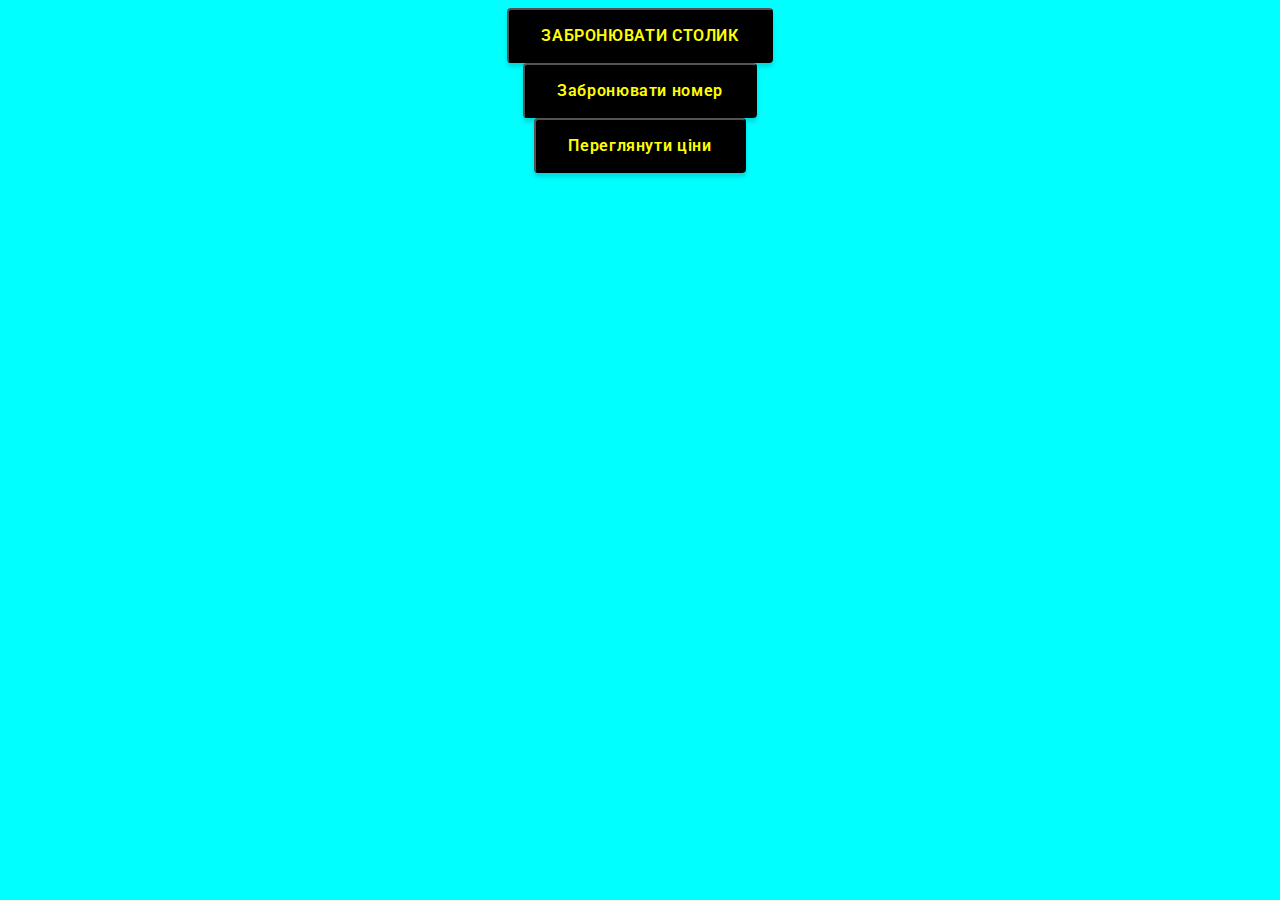
<file: index.html>
<!DOCTYPE html>
<html lang="en">

<head>
    <meta charset="UTF-8">
    <meta http-equiv="X-UA-Compatible" content="IE=edge">
    <meta name="viewport" content="width=device-width, initial-scale=1.0">
    <title>modal</title>
    <link rel="preconnect" href="https://fonts.googleapis.com">
    <link rel="preconnect" href="https://fonts.gstatic.com" crossorigin>
    <link href="https://fonts.googleapis.com/css2?family=Raleway:wght@800&family=Roboto:wght@400;700&display=swap"
        rel="stylesheet">
    <link rel="stylesheet" href="https://cdnjs.cloudflare.com/ajax/libs/modern-normalize/1.1.0/modern-normalize.min.css"
        integrity="sha512-wpPYUAdjBVSE4KJnH1VR1HeZfpl1ub8YT/NKx4PuQ5NmX2tKuGu6U/JRp5y+Y8XG2tV+wKQpNHVUX03MfMFn9Q=="
        crossorigin="anonymous" referrerpolicy="no-referrer" />
    <link rel="stylesheet" href="./css/styles.css">
</head>

<body>

    <!-- КНОПКИ ДЛЯ ПРИКЛАДУ ВІДКРИТТЯ -->
    <div class="example">
        <button class="tt-button" type="button" data-modal-open>ЗАБРОНЮВАТИ СТОЛИК</button>
        <button class="tt-button" type="button" data-room-open>Забронювати номер</button>
        <button class="tt-button" type="button" data-price-open>Переглянути ціни</button>
    </div>

    <!-- МОДАЛКА БРОНЮВАННЯ СТОЛИКА -->
    <div class="backdrop is-hidden" data-modal>
        <div class="tt-modal">

            <button type="button" class="modal-close" data-modal-close>
                <svg class="close-modal-icon" width="24" height="24">
                    <use href="./images/icons.svg#icon-cross-close-modal"></use>
                </svg>
            </button>

            <div class="tt-modal-title-wrap">
                <p class="tt-modal-title">ЗАБРОНЮВАТИ СТОЛИК</p>
            </div>

            <form class="tt-modal-form">

                <div class="tt-input-wrap">
                    <div class="tt-input-wrap-part">
                        <div class="tt-modal-input-field">
                            <input type="text" class="tt-modal-input" name="name" id="name" required
                                placeholder="Ваше ім’я" pattern="^[a-zA-Z]+\s[a-zA-Z]+$"
                                title="Username must be two words separated by space.">
                            <label for="name" class="tt-input-label-title">
                                На кого забронювати столик?
                            </label>
                        </div>
                        <div class="tt-modal-input-field">
                            <input type="tel" class="tt-modal-input" name="tel" id="tel" required
                                placeholder="+38 (___) ___-__-__" pattern="[0-9]+" title="please enter number only">
                            <label for="tel" class="tt-input-label-title">
                                Номер телефону
                            </label>
                        </div>
                    </div>

                    <div class="tt-input-wrap-part">
                        <div class="tt-modal-input-field">
                            <select id="person" name="person" class="tt-modal-input">
                                <option value="2" class="value" selected>2</option>
                                <option value="3" class="value">3</option>
                                <option value="4" class="value">4</option>
                                <option value="5" class="value">5</option>
                            </select>
                            <label for="person" class="tt-input-label-title">
                                Столик на яку кількість осіб?
                            </label>
                        </div>
                        <div class="tt-modal-input-field">
                            <select id="tt-date" name="tt-date" class="tt-modal-input">
                                <option value="today" class="value" selected>
                                    Сьогодні
                                </option>
                            </select>
                            <label for="tt-date" class="tt-input-label-title">
                                На яку дату бронювати?
                            </label>
                        </div>
                    </div>
                </div>
                <button type="submit" class="tt-modal-button">
                    ОФОРМИТИ БРОНЮВАННЯ
                </button>

            </form>
        </div>
    </div>
    <!-- МОДАЛКА БРОНЮВАННЯ НОМЕРУ -->

    <div class="backdrop is-hidden" data-room>
        <div class="tt-modal">
            <button type="button" class="modal-close" data-room-close>
                <svg class="close-modal-icon" width="24" height="24">
                    <use href="./images/icons.svg#icon-cross-close-modal"></use>
                </svg>
            </button>

            <div class="tt-modal-title-wrap">
                <p class="tt-modal-title">
                    ЗАБРОНЮВАТИ НОМЕР
                </p>
            </div>

            <form class="tt-modal-form">

                <div class="tr-input-wrap">
                    <div class="tr-input-wrap-one">
                        <div class="tr-modal-input-field">
                            <input type="text" class="tt-modal-input" name="name" id="name" required
                                placeholder="Ваше ім’я" pattern="^[a-zA-Z]+\s[a-zA-Z]+$"
                                title="Username must be two words separated by space.">
                            <label for="name" class="tt-input-label-title">
                                На кого забронювати номер?
                            </label>
                        </div>
                        <div class="tr-modal-input-field">
                            <input type="tel" class="tt-modal-input" name="tel" id="tel" required
                                placeholder="+38 (___) ___-__-__" pattern="[0-9]+" title="please enter number only">
                            <label for="tel" class="tt-input-label-title">
                                Номер телефону
                            </label>
                        </div>
                    </div>

                    <div class="tr-input-wrap-two">
                        <div class="tr-modal-input-field">
                            <select id="person" name="person" class="tt-modal-input">
                                <option value="2" class="value" selected>
                                    Двомісний люкс
                                </option>
                                <option value="3" class="value">
                                    Тримісний люкс
                                </option>
                            </select>
                            <label for="person" class="tt-input-label-title">
                                Категорія номеру
                            </label>
                        </div>
                    </div>

                    <div class="tr-input-wrap-three">
                        <div class="tr-modal-input-field">
                            <select id="tt-date" name="tt-date" class="tt-modal-input">
                                <option value="today" class="value" selected>
                                    Сьогодні
                                </option>
                            </select>
                            <label for="tt-date" class="tt-input-label-title">
                                Дата заїзду
                            </label>
                        </div>
                        <div class="tr-modal-input-field">
                            <select id="tt-date" name="tt-date" class="tt-modal-input">
                                <option value="today" class="value" selected>
                                    Сьогодні
                                </option>
                            </select>
                            <label for="tt-date" class="tt-input-label-title">
                                Дата виїзду
                            </label>
                        </div>
                    </div>
                </div>
                <button type="submit" class="tt-modal-button">
                    ОФОРМИТИ БРОНЮВАННЯ
                </button>
            </form>
        </div>
    </div>

    <!-- PRICE -->
    <div class="backdrop is-hidden" data-price>
        <div class="tt-modal">

            <button type="button" class="modal-close" data-price-close>
                <svg class="close-modal-icon" width="24" height="24">
                    <use href="./images/icons.svg#icon-cross-close-modal"></use>
                </svg>
            </button>

            <div class="tt-modal-title-wrap">
                <p class="tt-modal-title">ЦІНИ НА НОМЕР</p>
            </div>

            <div class="tp-modal-title-wrap">
                <p class="tp-modal-title">Двомісний люкс</p>
            </div>

            <div class="tp-modal-title-price">
                <p class="tp-modal-price">Категорія номеру</p>
            </div>

            <form class="tt-modal-form">

                <div class="tp-input-wrap">
                    <div class="tp-modal-input-field">
                        <select id="night" name="night" class="tt-modal-input">
                            <option value="1" class="value" selected>2</option>
                            <option value="2" class="value">3</option>
                            <option value="3" class="value">4</option>
                            <option value="4" class="value">5</option>
                        </select>
                        <label for="night" class="tt-input-label-title">
                            Кількість ночей
                        </label>
                    </div>
                    <div class="tp-modal-input-field">
                        <select id="price" name="tt-date" class="tt-modal-input">
                            <option value="today" class="value" selected>
                                1000
                            </option>
                        </select>
                        <label for="price" class="tt-input-label-title">
                            грн
                        </label>
                    </div>
                </div>

                <button type="submit" class="tt-modal-button">
                    ЗАБРОНЮВАТИ НОМЕР
                </button>


            </form>
        </div>
    </div>


    <!-- СКРІПТИ ВІДКРИВАННЯ І ЗАКРИВАННЯ МОДАЛКИ -->
    <script src="./js/modal.js"></script>
    <script src="./js/room.js"></script>
    <script src="./js/price.js"></script>
</body>

</html>
</file>
<file: css/styles.css>
p,
h1,
h2,
h3,
h4,
h5,
h6 {
    margin: 0;
}

select {
    appearance: none;
    -moz-appearance: none;
    -webkit-appearance: none;
    background-image: url(../images/arrow.svg);
    background-repeat: no-repeat;
    background-size: 24px;
    background-position: calc(100% - 20px) center;

    font-family: 'Times New Roman';
    font-style: normal;
    font-weight: 700;
    font-size: 20px;
    line-height: 23px;
    letter-spacing: 0.05em;
    color: #808080;
}

.is-hidden {
    opacity: 0;
    visibility: hidden;
    pointer-events: none;
}

body {
    background-color: aqua;
}

/* КНОПКА ДЛЯ ВІДКРИТТЯ, НЕ ВИКОРИСТОВУВАТИ */

.example .tt-button {
    font-family: "Roboto", sans-serif;
    font-weight: 600;
    font-size: 16px;
    line-height: 1.19;
    display: flex;
    align-items: center;
    letter-spacing: 0.04em;
    color: yellow;
    cursor: pointer;

    margin-right: auto;
    margin-left: auto;
    padding: 16px 32px;

    background-color: black;
    box-shadow: 0px 4px 4px rgba(0, 0, 0, 0.15);
    border-radius: 4px;

    transition: box-shadow 250ms cubic-bezier(0.4, 0, 0.2, 1) 0ms,
        background-color 250ms cubic-bezier(0.4, 0, 0.2, 1) 0ms;
}

.tt-button:hover,
.tt-button:focus {
    background-color: red;
    box-shadow:
        0px 1px 6px rgba(46, 47, 66, 0.08),
        0px 1px 1px rgba(46, 47, 66, 0.16),
        0px 2px 1px rgba(46, 47, 66, 0.08);
}

.tt-button:active {
    background-color: #404BBF;
}

/* --------MODAL----------*/

.backdrop {
    position: fixed;
    top: 0;
    width: 100%;
    height: 100%;
    background-color: rgba(46, 47, 66, 0.4);
    transition: opacity 300ms linear, visibility 300ms linear;
}



.tt-modal {
    position: absolute;
    top: 50%;
    left: 50%;
    transform: translate(-50%, -50%) scaleY(1);
    width: 100%;

    background: #FFFDEE;
    border-radius: 2px;
    transition: transform 300ms linear;
    padding: 60px 15px;
}

.modal-close {
    position: absolute;
    top: 16px;
    right: 16px;
    background: transparent;
    border: transparent;
    padding: 0;
    cursor: pointer;
    display: flex;
    align-items: center;
    justify-content: center;
}

.close-modal-icon {
    fill: #000000;
    stroke: #000000;
}

.tt-modal-title {
    display: inline-block;
    text-align: center;
    width: 100%;
    font-family: 'Times New Roman';
    font-style: normal;
    font-weight: 700;
    font-size: 24px;
    line-height: 0.86;
    letter-spacing: 0.05em;
    color: #000000;
}

.tt-modal-title-wrap {
    width: 100%;
    margin-bottom: 20px;
}

.tt-modal-input {
    width: 100%;
    height: 54px;
    background-color: transparent;
    border: 1px solid #C79002;
    border-radius: 2px;
    padding-top: 17px;
    padding-bottom: 17px;
    padding-left: 12px;
    outline: transparent;
    transition: border-color 250ms cubic-bezier(0.4, 0, 0.2, 1) 0ms;
    margin-bottom: 8px;
    margin-top: 20px;
}

.tt-input-label-title {
    font-family: 'Montserrat';
    font-style: normal;
    font-weight: 500;
    font-size: 14px;
    line-height: 0.82;
    letter-spacing: 0.02em;
    color: #C79002;
    padding-left: 12px;
}

.tt-modal-input::placeholder {
    font-family: 'Times New Roman';
    font-style: normal;
    font-weight: 700;
    font-size: 20px;
    line-height: 23px;
    letter-spacing: 0.05em;

    color: #808080;
}

.value {
    font-family: 'Times New Roman';
    font-style: normal;
    font-weight: 700;
    font-size: 20px;
    line-height: 23px;
    letter-spacing: 0.05em;
    color: #808080;

}


.tt-modal-button {
    width: 100%;
    margin-top: 40px;
    padding: 20px;
    font-family: 'Montserrat';
    font-style: normal;
    font-weight: 500;
    font-size: 20px;
    line-height: 0.83;
    color: #FFFFFF;
    background-color: #000000;
    border: 1px solid #F3C653;
    border-radius: 2px;
    cursor: pointer;
}

/* PRICE */

.tp-modal-title-wrap {
    padding-top: 20px;
    padding-bottom: 28px;
}

.tp-modal-title {
    font-family: 'Times New Roman';
    font-style: normal;
    font-weight: 700;
    font-size: 24px;
    line-height: 1.17;
    letter-spacing: 0.05em;
    color: #808080;
}

.tp-modal-price {
    font-family: 'Montserrat';
    font-style: normal;
    font-weight: 500;
    font-size: 16px;
    line-height: 0.8;
    letter-spacing: 0.02em;
    color: #C79002;
}

@media screen and (min-width: 414px) {
    .tt-modal {
        width: 414px;
    }
}

@media screen and (min-width: 1024px) {
    .tt-modal {
        width: 712px;
        padding: 60px 60px;
    }

    .tt-modal-button {
        padding: 18px;
        line-height: 0.82;
    }

    .tt-modal-title {
        font-size: 40px;
        line-height: 0.87;
        letter-spacing: 0.05em;
    }

    .tt-input-wrap {
        display: flex;
        gap: 16px;
    }

    .tt-input-wrap-part {
        width: calc((100% - 16px) / 2);
    }

    /* ----- ROOM------ */
    .tr-input-wrap {}

    .tr-input-wrap-one {
        display: flex;
        gap: 16px;
    }

    .tr-modal-input-field {
        width: calc((100% - 16px) / 2);
    }

    .tr-input-wrap-two {
        display: flex;
        justify-content: end;

    }

    .tr-input-wrap-three {
        display: flex;
        gap: 16px;
    }

    .tp-input-wrap {
        display: flex;
        gap: 16px;
    }

    .tp-modal-input-field {
        width: calc((100% - 16px) / 2);
    }
}
</file>
